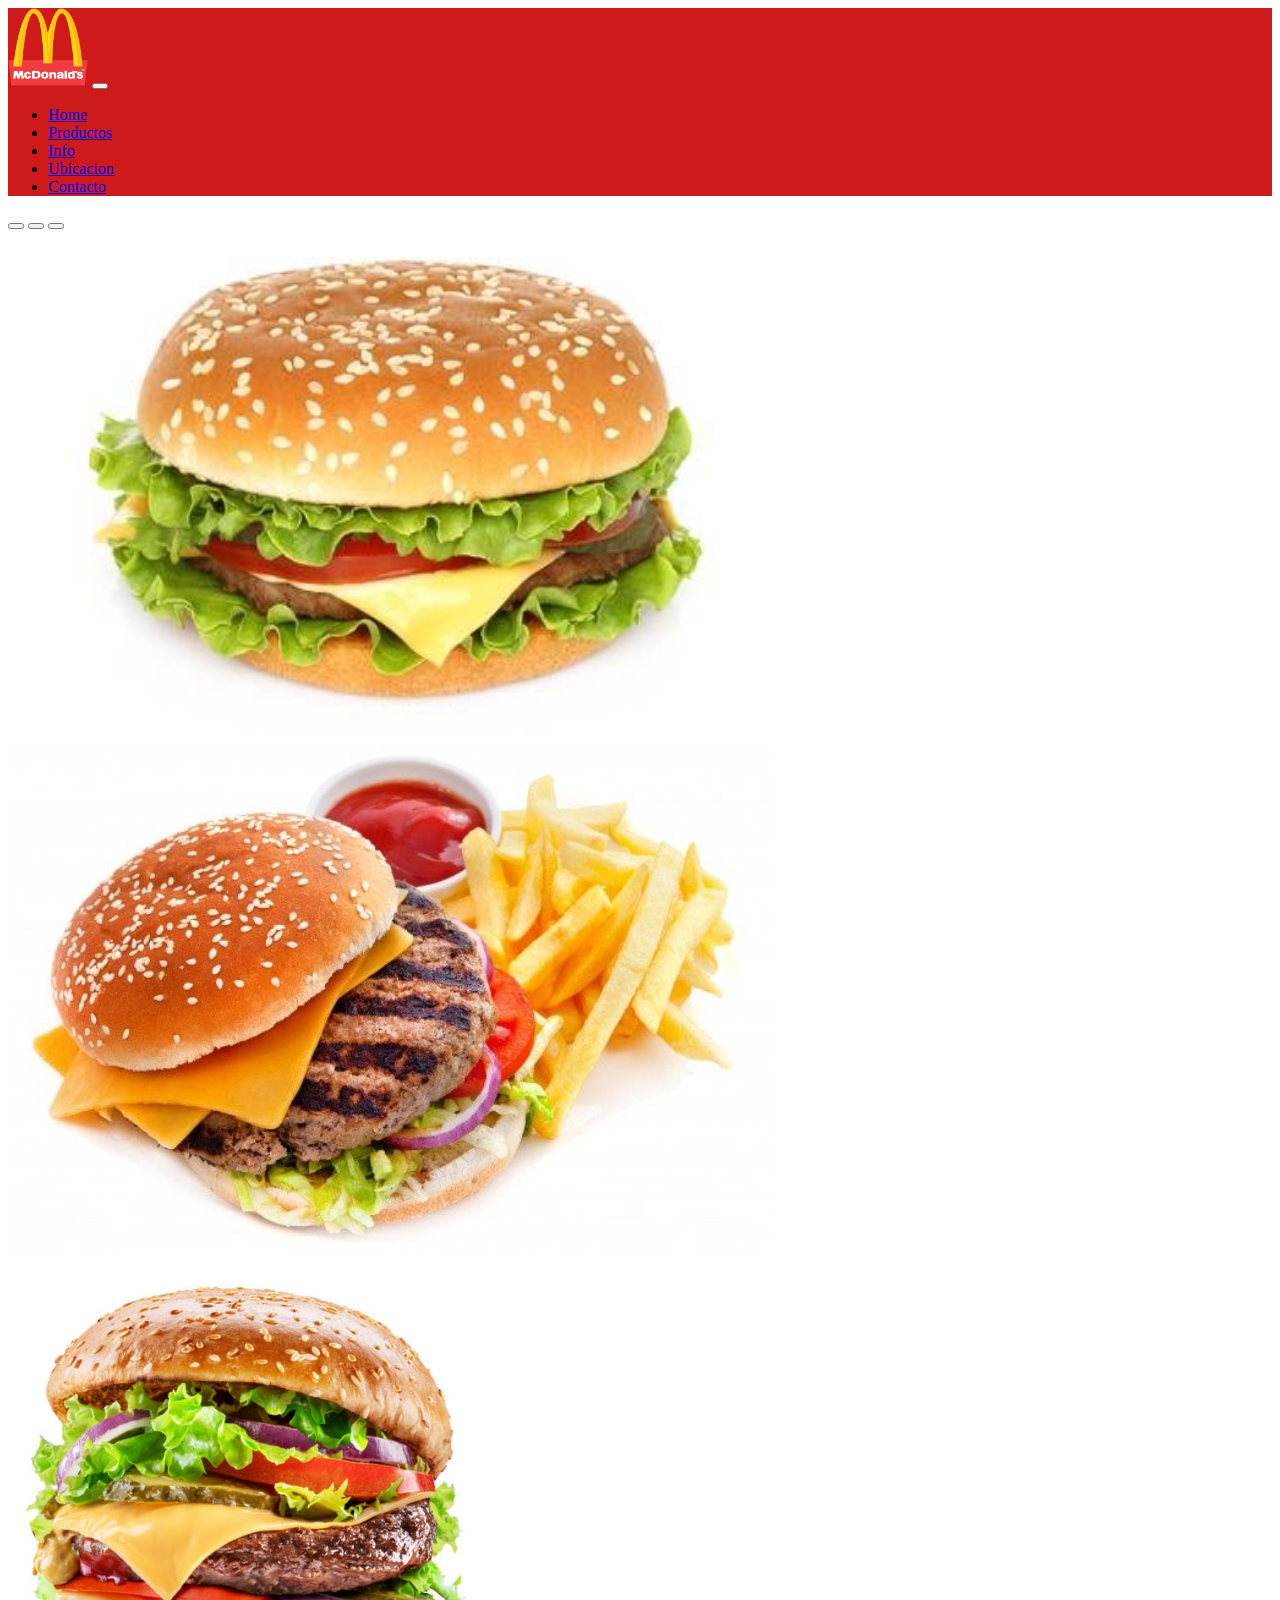
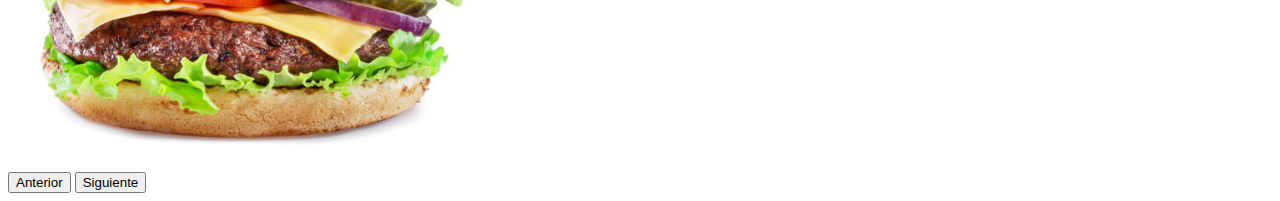
<file: index.html>
<!DOCTYPE html>
<html lang="en">

<head>
    <meta charset="UTF-8">
    <meta name="viewport" content="width=device-width, initial-scale=1.0">
    <title>Pre-Entrega-2</title>
    <link href="https://cdn.jsdelivr.net/npm/bootstrap@5.3.1/dist/css/bootstrap.min.css" rel="stylesheet"
        integrity="sha384-4bw+/aepP/YC94hEpVNVgiZdgIC5+VKNBQNGCHeKRQN+PtmoHDEXuppvnDJzQIu9" crossorigin="anonymous">
    <link rel="stylesheet" href="/css/estilo.css">
</head>

<body>
    <nav class="navbar navbar-expand-lg fondoColor">
        <div class="container-fluid">
            <a class="navbar-brand colorBlanco" href="#"><img class="logo" src="/img/McDonald's_SVG_logo.svg.png"
                    alt="logo-de-macdonalds"></a>
            <button class="navbar-toggler" type="button" data-bs-toggle="collapse" data-bs-target="#navbarNav"
                aria-controls="navbarNav" aria-expanded="false" aria-label="Toggle navigation">
                <span class="navbar-toggler-icon"></span>
            </button>
            <div class="collapse navbar-collapse" id="navbarNav">
                <ul class="navbar-nav">
                    <li class="nav-item">
                        <a class="nav-link active" aria-current="page" href="index.html">Home</a>
                    </li>

                    <li class="nav-item">
                        <a class="nav-link active" aria-current="page" href="/paginas/productos.html">Productos</a>
                    </li>

                    <li class="nav-item">
                        <a class="nav-link active" aria-current="page" href="/paginas/info.html">Info</a>
                    </li>

                    <li class="nav-item">
                        <a class="nav-link active" aria-current="page" href="/paginas/ubicacion.html">Ubicacion</a>
                    </li>

                    <li class="nav-item">
                        <a class="nav-link active" aria-current="page" href="/paginas/contacto.html">Contacto</a>
                    </li>
                </ul>
            </div>
        </div>
    </nav>


    <div id="carouselExampleIndicators" class="carousel slide">
  <div class="carousel-indicators">
    <button type="button" data-bs-target="#carouselExampleIndicators" data-bs-slide-to="0" class="active" aria-current="true" aria-label="Slide 1"></button>
    <button type="button" data-bs-target="#carouselExampleIndicators" data-bs-slide-to="1" aria-label="Slide 2"></button>
    <button type="button" data-bs-target="#carouselExampleIndicators" data-bs-slide-to="2" aria-label="Slide 3"></button>
  </div>
  <div class="carousel-inner">
    <div class="carousel-item active">
      <img src="/img/hamburguesa1.jpg" class="d-block w-100 imgHamburguesa" alt="hamburguesa 1">
    </div>
    <div class="carousel-item">
      <img src="/img/hambuguesa2.jpg" class="d-block w-100 imgHamburguesa" alt="hamburguesa 2">
    </div>
    <div class="carousel-item">
      <img src="/img/hamburguesa3.jpg" class="d-block w-100 imgHamburguesa" alt="hamburguesa 3">
    </div>
  </div>
  <button class="carousel-control-prev" type="button" data-bs-target="#carouselExampleIndicators" data-bs-slide="prev">
    <span class="carousel-control-prev-icon" aria-hidden="true"></span>
    <span class="visually-hidden">Anterior</span>
  </button>
  <button class="carousel-control-next" type="button" data-bs-target="#carouselExampleIndicators" data-bs-slide="next">
    <span class="carousel-control-next-icon" aria-hidden="true"></span>
    <span class="visually-hidden">Siguiente</span>
  </button>
</div>

    <script src="https://cdn.jsdelivr.net/npm/bootstrap@5.3.1/dist/js/bootstrap.bundle.min.js"
        integrity="sha384-HwwvtgBNo3bZJJLYd8oVXjrBZt8cqVSpeBNS5n7C8IVInixGAoxmnlMuBnhbgrkm" crossorigin="anonymous">
    </script>
</body>

</html>
</file>
<file: css/estilo.css>
.fondoColor {
    background-color: rgb(206, 26, 26);
}

.colorBlanco {
    color: whitesmoke;
}

.colorNegro {
    color: black;
}

.imgHamburguesa {
    height: 510px;
    object-fit: cover;
}

.elBoton {
    background-color: red;
    color: yellow;
}

.elBoton:hover {
background-color: brown;
color: orange;
}

.logo {
    width: 80px;
}
</file>
